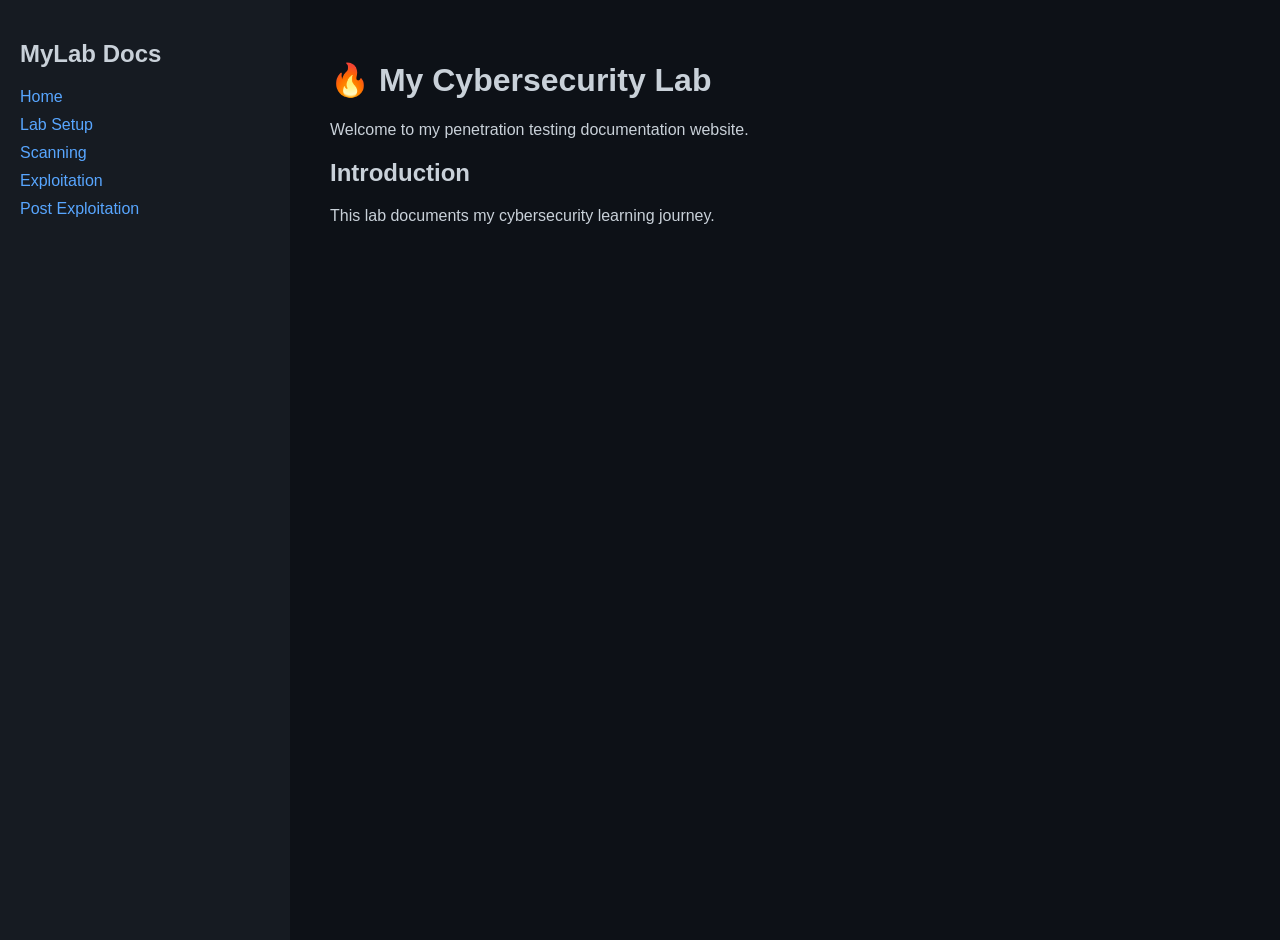
<file: index.html>
<!DOCTYPE html>
<html lang="en">
<head>
    <meta charset="UTF-8">
    <title>Abenecybertech Lab</title>
    <link rel="stylesheet" href="styles.css">
</head>

<body>

<div class="sidebar">
    <h2>MyLab Docs</h2>
    <a href="index.html">Home</a>
    <a href="pages/setup.html">Lab Setup</a>
    <a href="pages/scanning.html">Scanning</a>
    <a href="pages/exploitation.html">Exploitation</a>
    <a href="pages/post.html">Post Exploitation</a>
</div>

<div class="content">
    <h1>🔥 My Cybersecurity Lab</h1>
    <p>Welcome to my penetration testing documentation website.</p>

    <h2>Introduction</h2>
    <p>This lab documents my cybersecurity learning journey.</p>
</div>

</body>
</html>
</file>
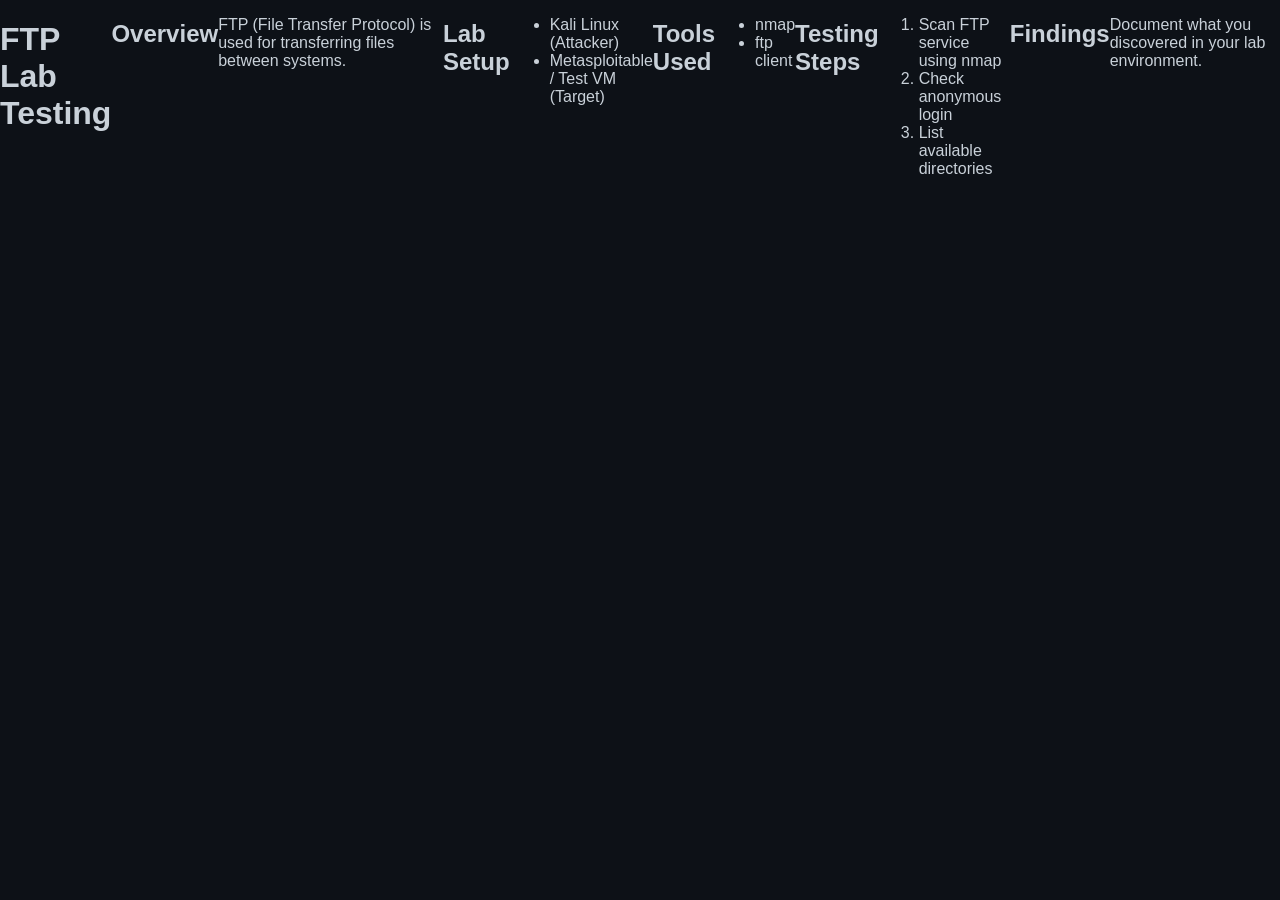
<file: ftp.html>
<!DOCTYPE html>
<html>
<head>
    <title>FTP Lab</title>
    <link rel="stylesheet" href="../styles.css">
</head>
<body>

<h1>FTP Lab Testing</h1>

<h2>Overview</h2>
<p>FTP (File Transfer Protocol) is used for transferring files between systems.</p>

<h2>Lab Setup</h2>
<ul>
    <li>Kali Linux (Attacker)</li>
    <li>Metasploitable / Test VM (Target)</li>
</ul>

<h2>Tools Used</h2>
<ul>
    <li>nmap</li>
    <li>ftp client</li>
</ul>

<h2>Testing Steps</h2>
<ol>
    <li>Scan FTP service using nmap</li>
    <li>Check anonymous login</li>
    <li>List available directories</li>
</ol>

<h2>Findings</h2>
<p>Document what you discovered in your lab environment.</p>

</body>
</html>
</file>
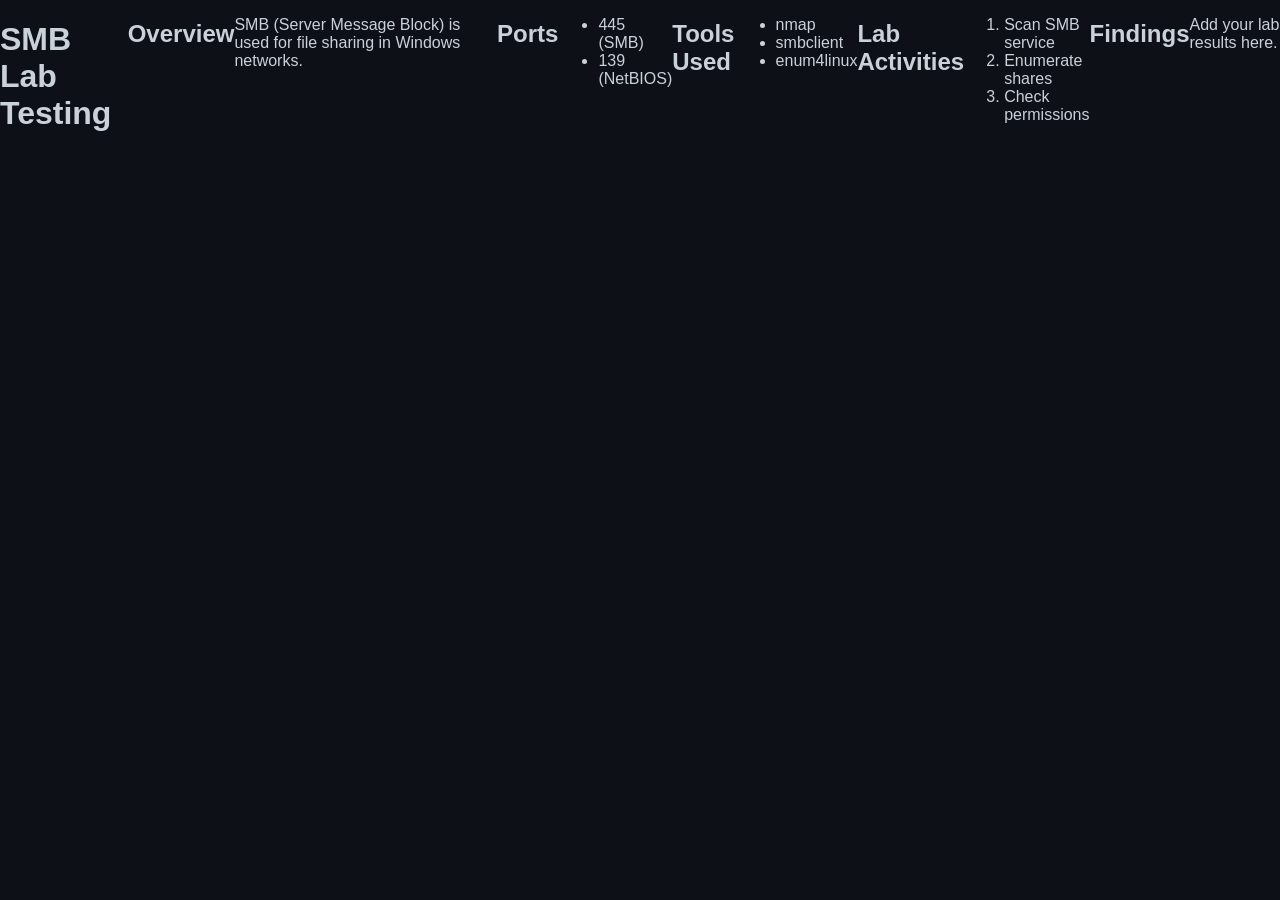
<file: SMB.html>
<!DOCTYPE html>
<html>
<head>
    <title>SMB Lab</title>
    <link rel="stylesheet" href="../styles.css">
</head>
<body>

<h1>SMB Lab Testing</h1>

<h2>Overview</h2>
<p>SMB (Server Message Block) is used for file sharing in Windows networks.</p>

<h2>Ports</h2>
<ul>
    <li>445 (SMB)</li>
    <li>139 (NetBIOS)</li>
</ul>

<h2>Tools Used</h2>
<ul>
    <li>nmap</li>
    <li>smbclient</li>
    <li>enum4linux</li>
</ul>

<h2>Lab Activities</h2>
<ol>
    <li>Scan SMB service</li>
    <li>Enumerate shares</li>
    <li>Check permissions</li>
</ol>

<h2>Findings</h2>
<p>Add your lab results here.</p>

</body>
</html>
</file>
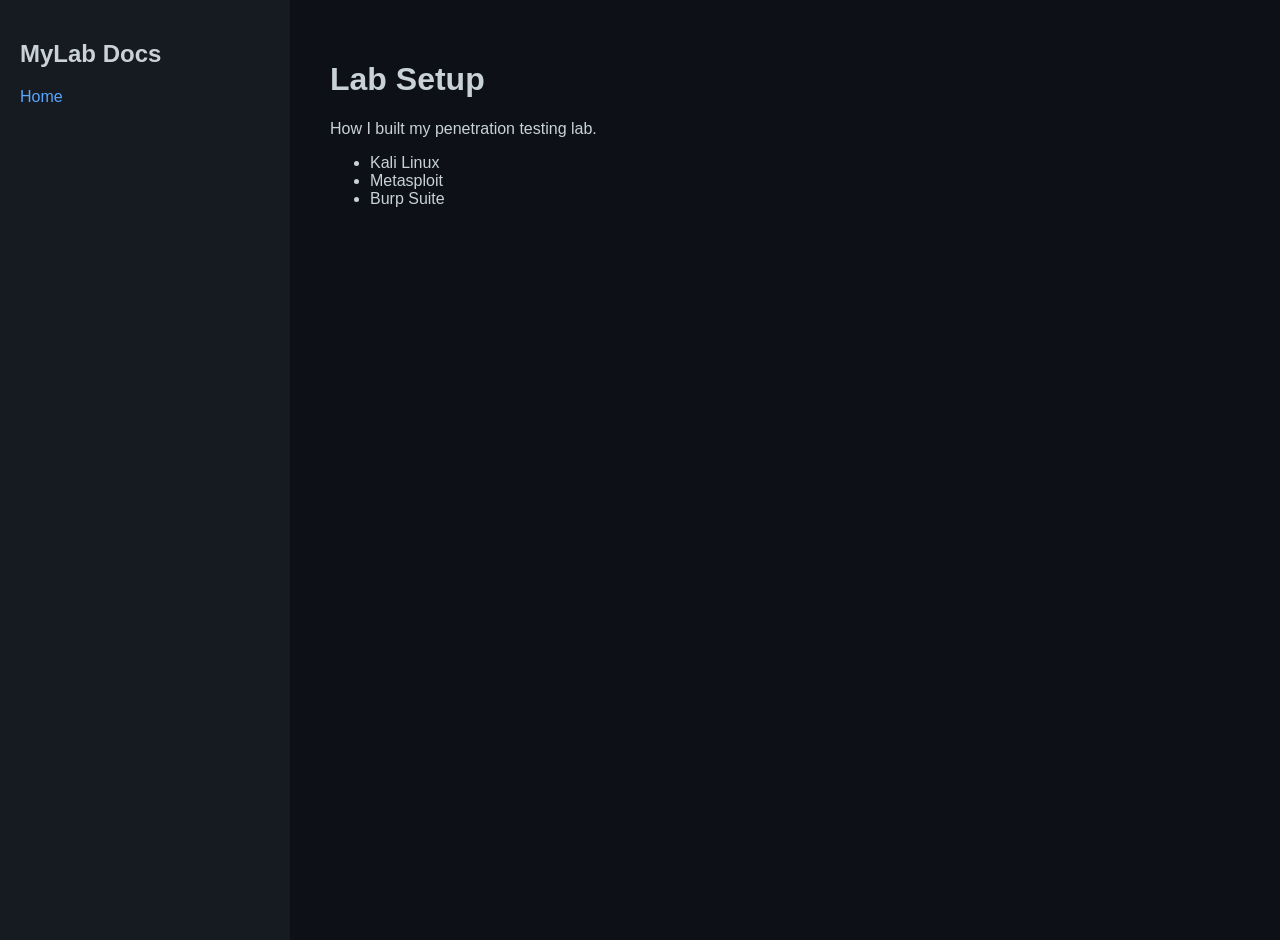
<file: pages/setup.html>
<!DOCTYPE html>
<html>
<head>
    <link rel="stylesheet" href="../styles.css">
</head>

<body>

<div class="sidebar">
    <h2>MyLab Docs</h2>
    <a href="../index.html">Home</a>
</div>

<div class="content">
    <h1>Lab Setup</h1>
    <p>How I built my penetration testing lab.</p>

    <ul>
        <li>Kali Linux</li>
        <li>Metasploit</li>
        <li>Burp Suite</li>
    </ul>
</div>

</body>
</html>
</file>
<file: styles.css>
body {
    margin: 0;
    font-family: Arial;
    display: flex;
    background-color: #0d1117;
    color: #c9d1d9;
}

.sidebar {
    width: 250px;
    background: #161b22;
    padding: 20px;
    height: 100vh;
}

.sidebar a {
    display: block;
    color: #58a6ff;
    margin: 10px 0;
    text-decoration: none;
}

.sidebar a:hover {
    color: white;
}

.content {
    padding: 40px;
    flex: 1;
}
</file>
